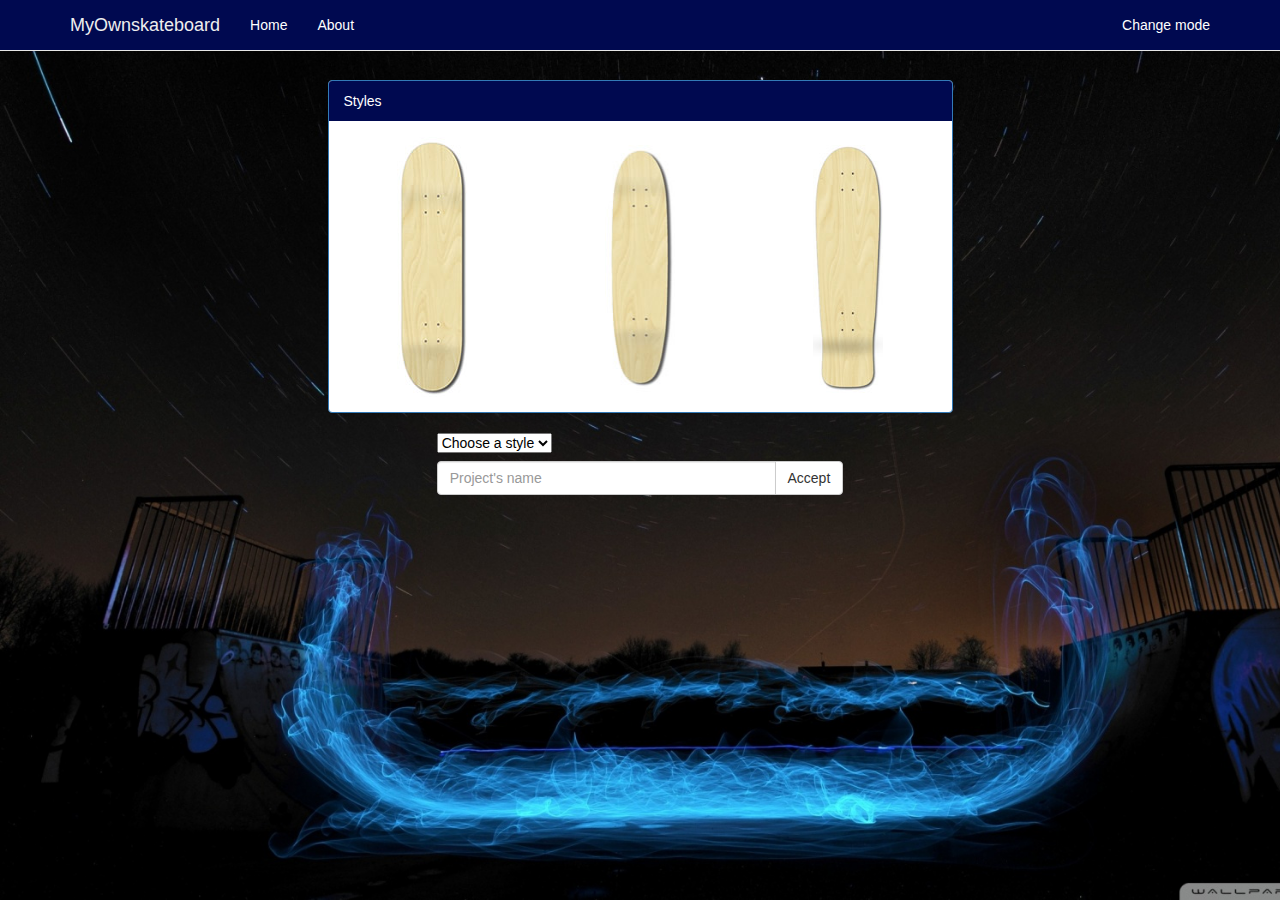
<file: index.html>
<!DOCTYPE html>
<html lang="en">
<head>
<meta charset="utf-8">
<meta http-equiv="X-UA-Compatible" content="IE=edge">
<meta name="viewport" content="width=device-width, initial-scale=1">
<!-- The above 3 meta tags *must* come first in the head; any other head content must come *after* these tags -->
<title>MyOwnSkateBoard</title>

<!-- Bootstrap -->
<link href="css/bootstrap.min.css" rel="stylesheet">

<link rel="stylesheet" type="text/css" href="css/style.css">

<link rel="icon" href="https://d30y9cdsu7xlg0.cloudfront.net/png/193670-200.png">

<!-- HTML5 shim and Respond.js for IE8 support of HTML5 elements and media queries -->
<!-- WARNING: Respond.js doesn't work if you view the page via file:// -->
<!--[if lt IE 9]>
      <script src="https://oss.maxcdn.com/html5shiv/3.7.3/html5shiv.min.js"></script>
      <script src="https://oss.maxcdn.com/respond/1.4.2/respond.min.js"></script>
    <![endif]-->
</head>   

<body id="body" class="normal-mode">

<div>
	<nav class="navbar navbar-default navbar-custom navbar-fixed-top">
		<div class="container">	
			<div class="navbar-header">				
				<a class="navbar-brand">MyOwnskateboard</a>
			</div>
			<div class="collapse navbar-collapse">
				<ul class="nav navbar-nav">
					<li class="active"><a href="index.html">Home</a></li>
					<li class="active"><a onclick=about()>About</a></li>					
				</ul>
				<ul class="nav navbar-nav navbar-right">
					<li class="active" contenteditable="false"><a onclick=toggleMode()>Change mode</a></li>	
				</ul>
			</div>
		</div>
	</nav>
</div>
	
<div class="row">
	<div class="col-md-3"></div>
	<div class="col-md-6">		
		<div class="panel panel-primary">
  		<div class="panel-heading normal" id="panel_header">Styles</div>
  		<div class="panel-body" id="panel_body">
			<div class="row">
			<div class="col-md-4"> <img class="imagen" src="images/popsicle.jpg" alt="style 1" style="width:70px;height:260px;"></div>
			<div class="col-md-4"> <img class="imagen" src="images/cruiser.jpg" alt="style 2" style="width:70px;height:260px;"></div>
			<div class="col-md-4"><img class="imagen" src="images/oldschool.jpg" alt="style 3" style="width:70px;height:260px;"></div>
			</div>					
		</div>
		  </div>
	</div>
	<div class="col-md-3">					
	</div>
</div>

<div class="row"> 
	<div class="col-lg-4"></div>
	<div class="col-lg-4">
		<form id="myForm">
		  <select id="selectNumber">
		    <option>Choose a style</option>
		  </select>
		</form>
	</div>
	<div class="col-lg-4"></div>
</div>

	<div class="row">  
	<div class="col-lg-4"></div>
  <div class="col-lg-4">
    <div class="input-group" id="textbox">
      <input type="text" class="form-control" placeholder="Project's name" >
      <span class="input-group-btn">
        <button class="btn btn-default" type="button" onclick="validar()">Accept</button>
      </span>
    </div>
  </div>  
</div>
	

	<!-- jQuery (necessary for Bootstrap's JavaScript plugins) -->
	<script
		src="https://ajax.googleapis.com/ajax/libs/jquery/1.12.4/jquery.min.js"></script>
	<!-- Include all compiled plugins (below), or include individual files as needed -->
	<script src="js/bootstrap.min.js"></script>	    
	<script type="text/javascript" src="js/javascript.js"></script>	
	<script type="text/javascript">
		window.onload = function(){				
			var modo = JSON.parse(localStorage.getItem("data"));
			
			if(modo == null){//si es la primera vez que se entra a la pag
				var json_data = {modo: "normal", style: "none"};				
				localStorage.setItem("data",JSON.stringify(json_data));
			}
			else{
				var data = JSON.parse(localStorage.getItem("data"));
				if(data.modo.localeCompare("alt")){
					toggleMode();
				}
			}

			filldropdown();	
		}		
	</script>	
	
</body>
</html>
</file>
<file: css/style.css>
/* nombre -> clase */
/* .clase particular */
/* #id */

body, html{
	min-height: 100%;
}

body.normal-mode {
	background-image: url("../images/img5.jpg");
	padding-top: 80px; 
	background-size: cover;
	background-repeat: no-repeat;
}

body.alt-mode {
	background-image: url("../images/img3.jpg");
	padding-top: 80px; 
	background-size: cover;
	background-repeat: no-repeat;
}

#panel_header.normal {
  color: white;
  background-color: #000950;
  border-color: white;
}

#panel_header.alt-mode {
  color: white;
  background-color: black;
  border-color: black;
}

div {
	background-repeat: no-repeat;	
}

.imagen {
    display: block;
    margin: 0 auto;
}

.navbar-custom {
	background-color:#000950;
    color:#ffffff;
  	border-radius:0;
}
  
.navbar-custom .navbar-nav > li > a {
  	color:#000;
}

.navbar-custom .navbar-nav > .active > a {
    color: #ffffff;
	background-color:transparent;
}

.navbar-custom .navbar-nav > li > a:hover,
.navbar-custom .navbar-nav > li > a:focus,
.navbar-custom .navbar-nav > .active > a:hover,
.navbar-custom .navbar-nav > .active > a:focus,
.navbar-custom .navbar-nav > .open >a {
    text-decoration: none;
    background-color: #fff000;
	/*color del resaltado*/
}

.navbar-custom .navbar-brand {
	/*color de la marca*/
  	color:#eeeeee;
}
.navbar-custom .navbar-toggle {
  	background-color:#eeeeee;
}
/*
.navbar-custom .icon-bar, .normal-mode {
  	background-color:#000000; //33aa33
}*/

#panel_seleccion{
	position: relative;	
}

#selectNumber {
	color: black;
}

canvas {
	padding-top: 20px;
	padding-left:20px;
}

#textbox {
	padding-top: 8px;
}

#btn1 {
	position: absolute;
	bottom: 38px;
	right: 80px;
}

#done {
	position: absolute;
	top: 70px;
	right: 60px;
}

@font-face {
	font-family: 'Billabong';
	font-style: normal;
	font-weight: normal;
	src: local('Billabong'), url('../fonts/Billabong.woff') format('woff');
}

@font-face {
	font-family: 'Carolyna Pro Black';
	font-style: normal;
	font-weight: normal;
	src: local('Carolyna Pro Black'), url('../fonts/Carolyna Pro Black.woff') format('woff');
}
</file>
